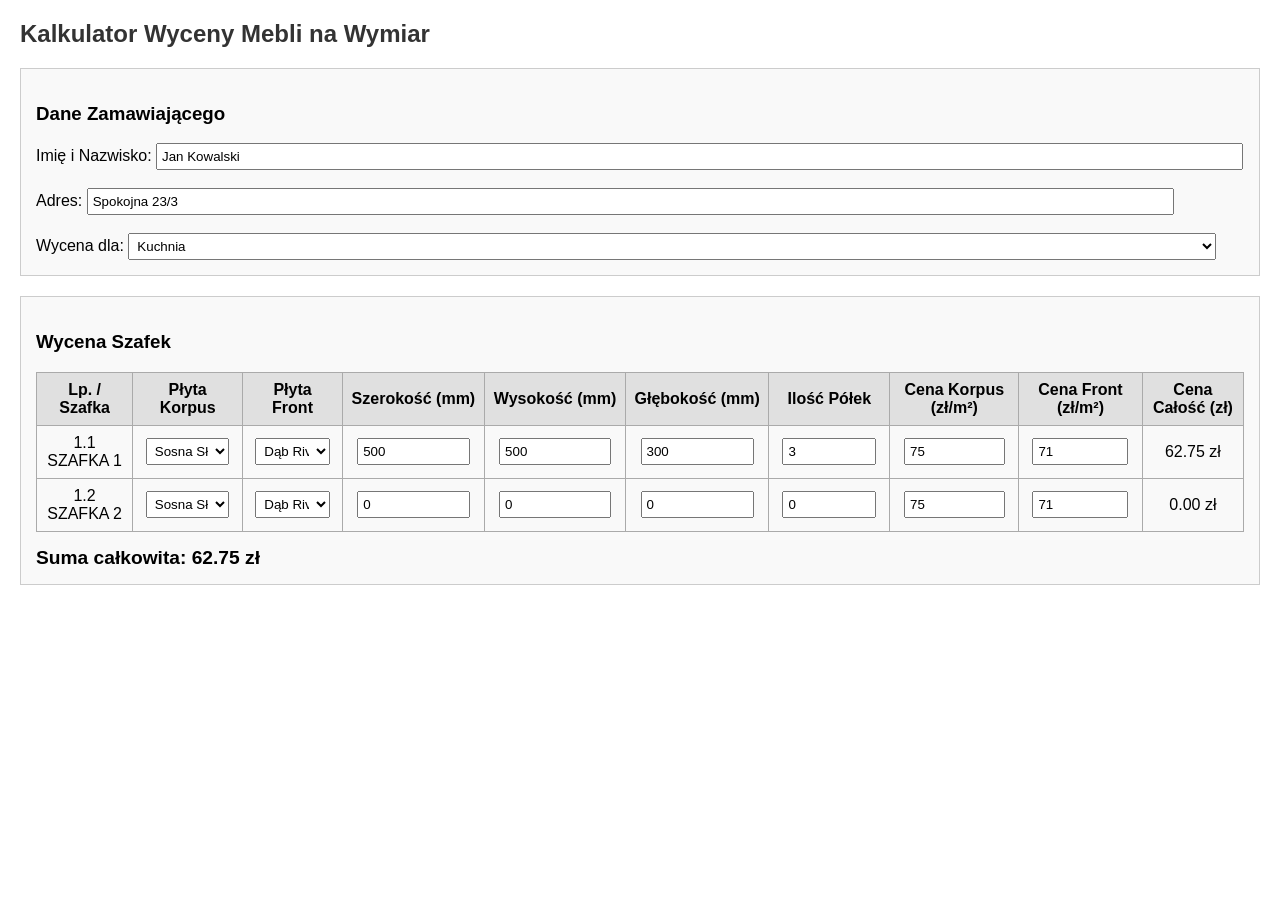
<file: index.html>
<!DOCTYPE html>
<html lang="pl">
<head>
  <meta charset="UTF-8">
  <title>Kalkulator Wyceny Szafek</title>
  <style>
    body { font-family: Arial, sans-serif; margin: 20px; }
    h2 { color: #333; }
    .sekcja { border: 1px solid #ccc; padding: 15px; margin-bottom: 20px; background-color: #f9f9f9; }
    table { width: 100%; border-collapse: collapse; margin-top: 10px; }
    th, td { border: 1px solid #aaa; padding: 8px; text-align: center; }
    th { background-color: #e0e0e0; }
    input, select { width: 90%; padding: 4px; box-sizing: border-box; }
    .podsumowanie { font-size: 1.2em; font-weight: bold; margin-top: 15px; }
  </style>
</head>
<body>

  <h2>Kalkulator Wyceny Mebli na Wymiar</h2>

  <!-- DANE ZAMAWIAJĄCEGO -->
  <div class="sekcja">
    <h3>Dane Zamawiającego</h3>
    <label>Imię i Nazwisko: <input type="text" id="klient" value="Jan Kowalski"></label><br><br>
    <label>Adres: <input type="text" id="adres" value="Spokojna 23/3"></label><br><br>
    <label>Wycena dla: 
      <select id="pomieszczenie">
        <option value="Kuchnia">Kuchnia</option>
        <option value="Garderoba">Garderoba</option>
        <option value="Łazienka">Łazienka</option>
      </select>
    </label>
  </div>

  <!-- TABELA Z WYCENĄ SZAFEK -->
  <div class="sekcja">
    <h3>Wycena Szafek</h3>
    <table>
      <thead>
        <tr>
          <th>Lp. / Szafka</th>
          <th>Płyta Korpus</th>
          <th>Płyta Front</th>
          <th>Szerokość (mm)</th>
          <th>Wysokość (mm)</th>
          <th>Głębokość (mm)</th>
          <th>Ilość Półek</th>
          <th>Cena Korpus (zł/m²)</th>
          <th>Cena Front (zł/m²)</th>
          <th>Cena Całość (zł)</th>
        </tr>
      </thead>
      <tbody id="tabela-szafek">
        <!-- Wiersz 1 -->
        <tr>
          <td>1.1 SZAFKA 1</td>
          <td>
            <select class="plyta-korpus">
              <option value="Sosna Słowiańska">Sosna Słowiańska</option>
              <option value="Dąb Craft">Dąb Craft</option>
            </select>
          </td>
          <td>
            <select class="plyta-front">
              <option value="Dąb Riviera K244">Dąb Riviera K244</option>
              <option value="Biały Połysk">Biały Połysk</option>
            </select>
          </td>
          <td><input type="number" class="szerokosc" value="500" oninput="obliczWiersz(this)"></td>
          <td><input type="number" class="wysokosc" value="500" oninput="obliczWiersz(this)"></td>
          <td><input type="number" class="glebokosc" value="300" oninput="obliczWiersz(this)"></td>
          <td><input type="number" class="ilosc-polek" value="3" oninput="obliczWiersz(this)"></td>
          <td><input type="number" class="cena-korpus" value="75" oninput="obliczWiersz(this)"></td>
          <td><input type="number" class="cena-front" value="71" oninput="obliczWiersz(this)"></td>
          <td><span class="cena-calosc">0.00</span> zł</td>
        </tr>
        <!-- Wiersz 2 -->
        <tr>
          <td>1.2 SZAFKA 2</td>
          <td>
            <select class="plyta-korpus">
              <option value="Sosna Słowiańska">Sosna Słowiańska</option>
              <option value="Dąb Craft">Dąb Craft</option>
            </select>
          </td>
          <td>
            <select class="plyta-front">
              <option value="Dąb Riviera K244">Dąb Riviera K244</option>
              <option value="Biały Połysk">Biały Połysk</option>
            </select>
          </td>
          <td><input type="number" class="szerokosc" value="0" oninput="obliczWiersz(this)"></td>
          <td><input type="number" class="wysokosc" value="0" oninput="obliczWiersz(this)"></td>
          <td><input type="number" class="glebokosc" value="0" oninput="obliczWiersz(this)"></td>
          <td><input type="number" class="ilosc-polek" value="0" oninput="obliczWiersz(this)"></td>
          <td><input type="number" class="cena-korpus" value="75" oninput="obliczWiersz(this)"></td>
          <td><input type="number" class="cena-front" value="71" oninput="obliczWiersz(this)"></td>
          <td><span class="cena-calosc">0.00</span> zł</td>
        </tr>
      </tbody>
    </table>

    <div class="podsumowanie">
      Suma całkowita: <span id="suma-ostateczna">0.00</span> zł
    </div>
  </div>

  <script src="script.js"></script>
</body>
</html>
</file>
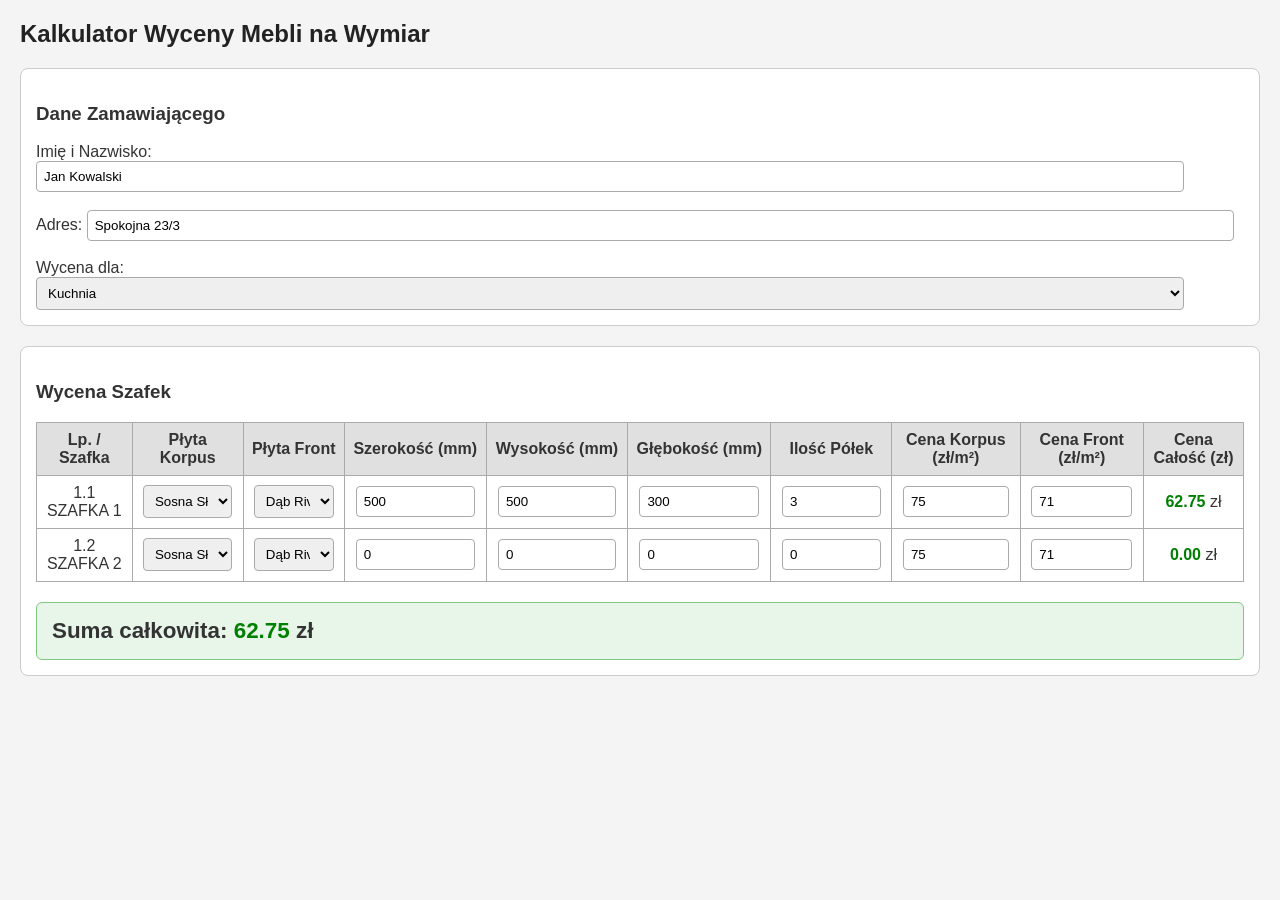
<file: kalkulator.html>
<!DOCTYPE html>
<html lang="pl">
<head>
    <meta charset="UTF-8">
    <meta name="viewport" content="width=device-width, initial-scale=1.0">

    <title>Kalkulator Wyceny Szafek</title>

    <style>
        body {
            font-family: Arial, sans-serif;
            margin: 20px;
            background: #f4f4f4;
            color: #333;
        }

        h2 {
            color: #222;
        }

        .sekcja {
            border: 1px solid #ccc;
            padding: 15px;
            margin-bottom: 20px;
            background-color: white;
            border-radius: 8px;
        }

        table {
            width: 100%;
            border-collapse: collapse;
            margin-top: 10px;
            background: white;
        }

        th,
        td {
            border: 1px solid #aaa;
            padding: 8px;
            text-align: center;
        }

        th {
            background-color: #e0e0e0;
        }

        input,
        select {
            width: 95%;
            padding: 7px;
            box-sizing: border-box;
            border: 1px solid #aaa;
            border-radius: 4px;
        }

        input:focus,
        select:focus {
            border-color: #007bff;
            outline: none;
        }

        .cena-calosc {
            font-weight: bold;
            color: #008000;
        }

        .podsumowanie {
            font-size: 1.4em;
            font-weight: bold;
            margin-top: 20px;
            padding: 15px;
            background: #e8f5e9;
            border: 1px solid #81c784;
            border-radius: 6px;
        }

        #suma-ostateczna {
            color: #008000;
        }

        .przycisk {
            margin-top: 15px;
            padding: 10px 20px;
            background: #007bff;
            color: white;
            border: none;
            border-radius: 5px;
            cursor: pointer;
            font-size: 16px;
        }

        .przycisk:hover {
            background: #0056b3;
        }

        @media (max-width: 1200px) {
            table {
                font-size: 12px;
            }

            th,
            td {
                padding: 5px;
            }
        }
    </style>
</head>

<body>

    <h2>Kalkulator Wyceny Mebli na Wymiar</h2>

    <!-- DANE ZAMAWIAJĄCEGO -->
    <div class="sekcja">

        <h3>Dane Zamawiającego</h3>

        <label>
            Imię i Nazwisko:
            <input
                type="text"
                id="klient"
                value="Jan Kowalski"
            >
        </label>

        <br><br>

        <label>
            Adres:
            <input
                type="text"
                id="adres"
                value="Spokojna 23/3"
            >
        </label>

        <br><br>

        <label>
            Wycena dla:

            <select id="pomieszczenie">
                <option value="Kuchnia">Kuchnia</option>
                <option value="Garderoba">Garderoba</option>
                <option value="Łazienka">Łazienka</option>
                <option value="Salon">Salon</option>
                <option value="Sypialnia">Sypialnia</option>
            </select>
        </label>

    </div>


    <!-- TABELA -->
    <div class="sekcja">

        <h3>Wycena Szafek</h3>

        <table>

            <thead>

                <tr>
                    <th>Lp. / Szafka</th>
                    <th>Płyta Korpus</th>
                    <th>Płyta Front</th>
                    <th>Szerokość (mm)</th>
                    <th>Wysokość (mm)</th>
                    <th>Głębokość (mm)</th>
                    <th>Ilość Półek</th>
                    <th>Cena Korpus (zł/m²)</th>
                    <th>Cena Front (zł/m²)</th>
                    <th>Cena Całość (zł)</th>
                </tr>

            </thead>


            <tbody id="tabela-szafek">


                <!-- SZAFKA 1 -->

                <tr>

                    <td>
                        1.1 SZAFKA 1
                    </td>

                    <td>
                        <select class="plyta-korpus">
                            <option value="Sosna Słowiańska">
                                Sosna Słowiańska
                            </option>

                            <option value="Dąb Craft">
                                Dąb Craft
                            </option>
                        </select>
                    </td>

                    <td>
                        <select class="plyta-front">

                            <option value="Dąb Riviera K244">
                                Dąb Riviera K244
                            </option>

                            <option value="Biały Połysk">
                                Biały Połysk
                            </option>

                        </select>
                    </td>

                    <td>
                        <input
                            type="number"
                            class="szerokosc"
                            value="500"
                            min="0"
                            step="1"
                        >
                    </td>

                    <td>
                        <input
                            type="number"
                            class="wysokosc"
                            value="500"
                            min="0"
                            step="1"
                        >
                    </td>

                    <td>
                        <input
                            type="number"
                            class="glebokosc"
                            value="300"
                            min="0"
                            step="1"
                        >
                    </td>

                    <td>
                        <input
                            type="number"
                            class="ilosc-polek"
                            value="3"
                            min="0"
                            step="1"
                        >
                    </td>

                    <td>
                        <input
                            type="number"
                            class="cena-korpus"
                            value="75"
                            min="0"
                            step="0.01"
                        >
                    </td>

                    <td>
                        <input
                            type="number"
                            class="cena-front"
                            value="71"
                            min="0"
                            step="0.01"
                        >
                    </td>

                    <td>
                        <span class="cena-calosc">
                            0.00
                        </span>
                        zł
                    </td>

                </tr>


                <!-- SZAFKA 2 -->

                <tr>

                    <td>
                        1.2 SZAFKA 2
                    </td>

                    <td>
                        <select class="plyta-korpus">

                            <option value="Sosna Słowiańska">
                                Sosna Słowiańska
                            </option>

                            <option value="Dąb Craft">
                                Dąb Craft
                            </option>

                        </select>
                    </td>

                    <td>
                        <select class="plyta-front">

                            <option value="Dąb Riviera K244">
                                Dąb Riviera K244
                            </option>

                            <option value="Biały Połysk">
                                Biały Połysk
                            </option>

                        </select>
                    </td>

                    <td>
                        <input
                            type="number"
                            class="szerokosc"
                            value="0"
                            min="0"
                            step="1"
                        >
                    </td>

                    <td>
                        <input
                            type="number"
                            class="wysokosc"
                            value="0"
                            min="0"
                            step="1"
                        >
                    </td>

                    <td>
                        <input
                            type="number"
                            class="glebokosc"
                            value="0"
                            min="0"
                            step="1"
                        >
                    </td>

                    <td>
                        <input
                            type="number"
                            class="ilosc-polek"
                            value="0"
                            min="0"
                            step="1"
                        >
                    </td>

                    <td>
                        <input
                            type="number"
                            class="cena-korpus"
                            value="75"
                            min="0"
                            step="0.01"
                        >
                    </td>

                    <td>
                        <input
                            type="number"
                            class="cena-front"
                            value="71"
                            min="0"
                            step="0.01"
                        >
                    </td>

                    <td>
                        <span class="cena-calosc">
                            0.00
                        </span>
                        zł
                    </td>

                </tr>


            </tbody>

        </table>


        <!-- SUMA -->

        <div class="podsumowanie">

            Suma całkowita:

            <span id="suma-ostateczna">
                0.00
            </span>

            zł

        </div>

    </div>


    <!-- JAVASCRIPT -->

    <script>

        /*
        =====================================================
        FUNKCJA OBLICZAJĄCA POJEDYNCZY WIERSZ
        =====================================================
        */

        function obliczWiersz(wiersz) {

            // Pobieramy wartości z pól

            const szer = parseFloat(
                wiersz.querySelector('.szerokosc').value
            ) || 0;

            const wys = parseFloat(
                wiersz.querySelector('.wysokosc').value
            ) || 0;

            const gleb = parseFloat(
                wiersz.querySelector('.glebokosc').value
            ) || 0;

            const cenaKorpus = parseFloat(
                wiersz.querySelector('.cena-korpus').value
            ) || 0;

            const cenaFront = parseFloat(
                wiersz.querySelector('.cena-front').value
            ) || 0;


            /*
            =================================================
            PRZELICZENIE MM NA METRY
            =================================================
            */

            const szerM = szer / 1000;
            const wysM = wys / 1000;
            const glebM = gleb / 1000;


            /*
            =================================================
            POWIERZCHNIA FRONTU
            =================================================
            */

            const powFront =
                szerM * wysM;


            /*
            =================================================
            POWIERZCHNIA KORPUSU

            2 boki:
            wysokość × głębokość

            2 elementy:
            szerokość × głębokość
            =================================================
            */

            const powBoki =
                (2 * wysM * glebM) +
                (2 * szerM * glebM);


            /*
            =================================================
            KOSZT FRONTU
            =================================================
            */

            const kosztFrontu =
                powFront * cenaFront;


            /*
            =================================================
            KOSZT KORPUSU
            =================================================
            */

            const kosztKorpusu =
                powBoki * cenaKorpus;


            /*
            =================================================
            CENA CAŁEJ SZAFKI
            =================================================
            */

            const cenaCalkowita =
                kosztFrontu + kosztKorpusu;


            /*
            =================================================
            WYŚWIETLENIE CENY
            =================================================
            */

            wiersz.querySelector('.cena-calosc').textContent =
                cenaCalkowita.toFixed(2);


            /*
            =================================================
            PRZELICZENIE SUMY
            =================================================
            */

            obliczSumeCalkowita();
        }


        /*
        =====================================================
        SUMA WSZYSTKICH SZAFEK
        =====================================================
        */

        function obliczSumeCalkowita() {

            let suma = 0;


            document
                .querySelectorAll('.cena-calosc')
                .forEach(function(span) {

                    suma +=
                        parseFloat(span.textContent) || 0;

                });


            document
                .getElementById('suma-ostateczna')
                .textContent =
                suma.toFixed(2);
        }


        /*
        =====================================================
        AUTOMATYCZNE REAGOWANIE NA ZMIANY
        =====================================================
        */

        document
            .querySelectorAll('#tabela-szafek input, #tabela-szafek select')
            .forEach(function(element) {

                element.addEventListener('input', function() {

                    const wiersz =
                        element.closest('tr');

                    obliczWiersz(wiersz);

                });


                element.addEventListener('change', function() {

                    const wiersz =
                        element.closest('tr');

                    obliczWiersz(wiersz);

                });

            });


        /*
        =====================================================
        OBLICZENIE WSZYSTKICH WIERSZY PO URUCHOMIENIU
        =====================================================
        */

        document.addEventListener(
            'DOMContentLoaded',
            function() {

                document
                    .querySelectorAll('#tabela-szafek tr')
                    .forEach(function(wiersz) {

                        obliczWiersz(wiersz);

                    });

            }
        );

    </script>

</body>
</html>
</file>
